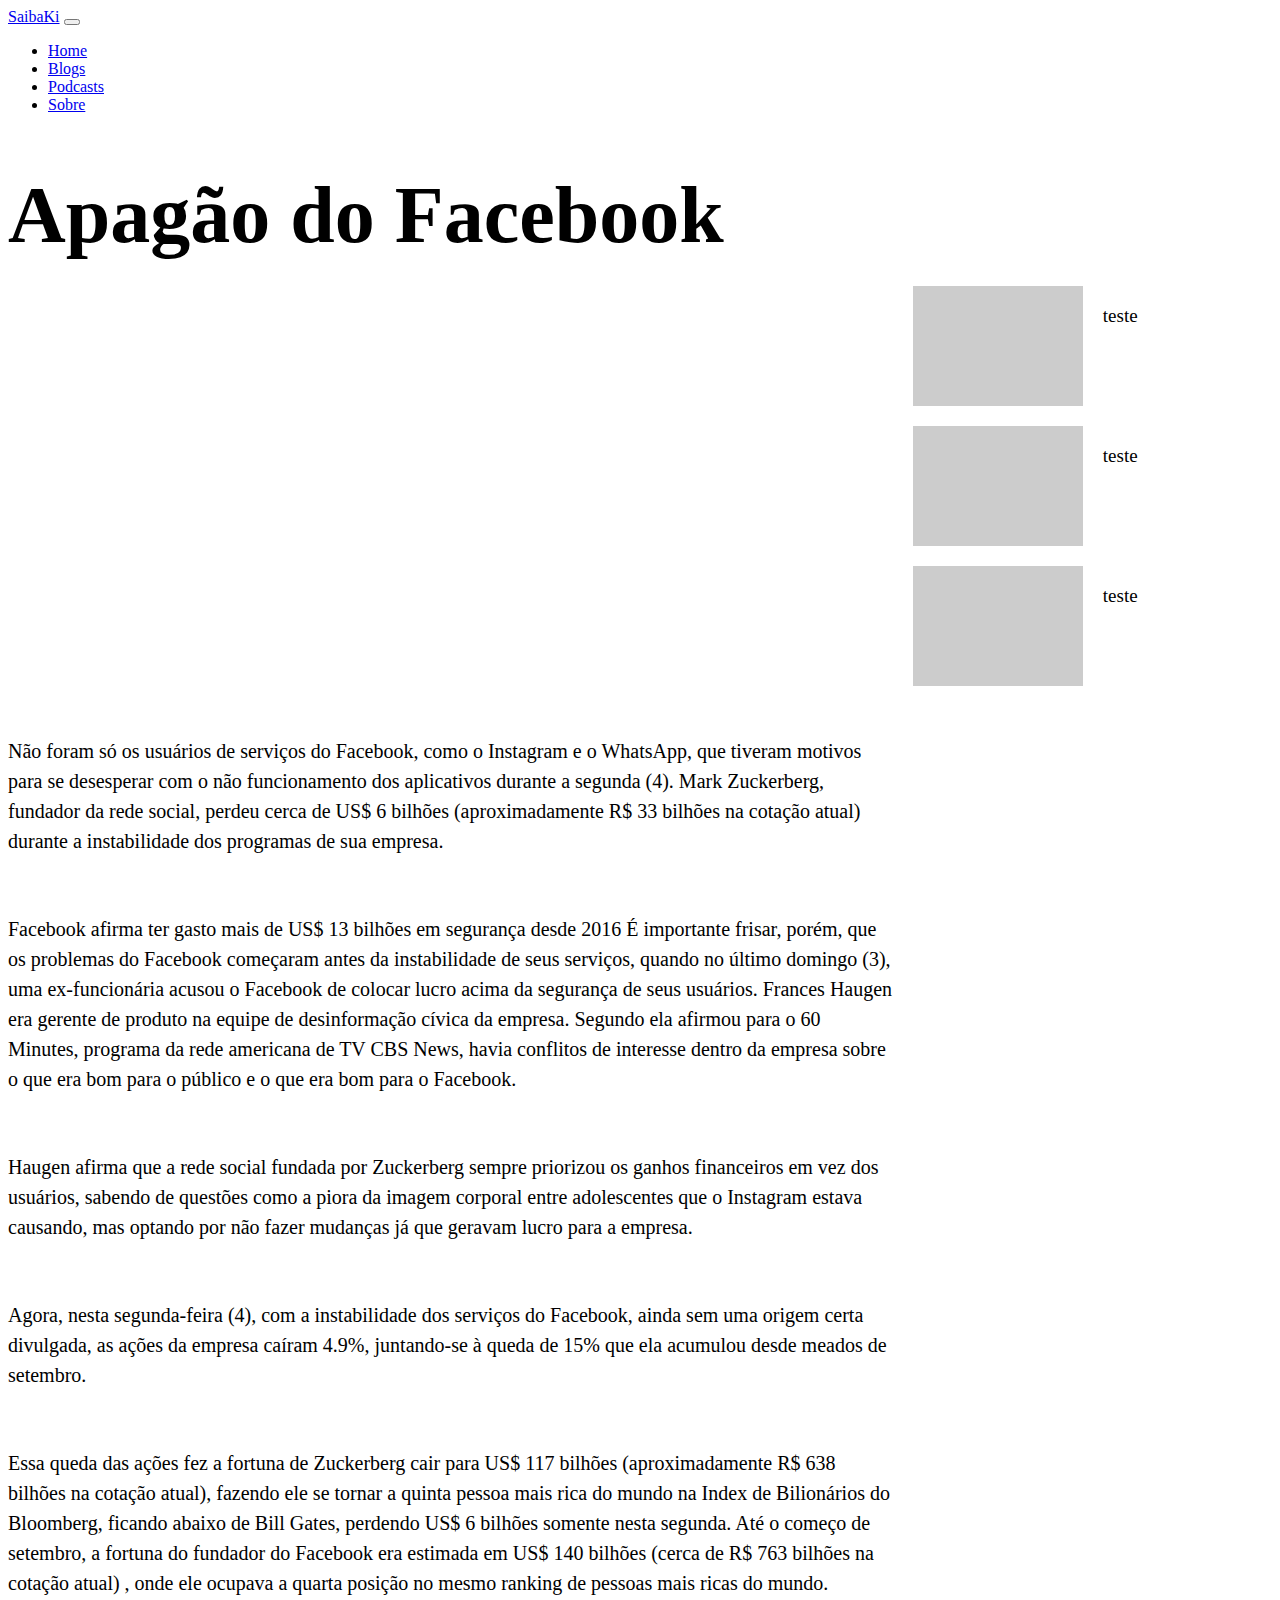
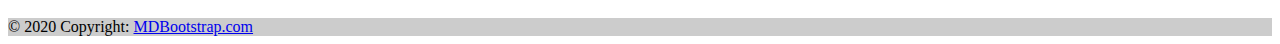
<file: portal/index.html>
<!DOCTYPE html>
<html lang="pt-br">
<head>
    <meta charset="UTF-8">
    <meta http-equiv="X-UA-Compatible" content="IE=edge">
    <meta name="viewport" content="width=device-width, initial-scale=1.0">
    <title>Portal Interativo</title>
    <!-- CSS only -->
<link href="https://cdn.jsdelivr.net/npm/bootstrap@5.1.2/dist/css/bootstrap.min.css" rel="stylesheet" integrity="sha384-uWxY/CJNBR+1zjPWmfnSnVxwRheevXITnMqoEIeG1LJrdI0GlVs/9cVSyPYXdcSF" crossorigin="anonymous">
<link rel="stylesheet" href="css/mian.css">
</head>
<body>
    
  <header class="container">
    <nav class="navbar navbar-expand-lg navbar-light">
      <div class="container-fluid">
        <a class="navbar-brand h1 fs-1" href="#">SaibaKi</a>
        <button class="navbar-toggler" type="button" data-bs-toggle="collapse" data-bs-target="#navbarNav" aria-controls="navbarNav" aria-expanded="false" aria-label="Toggle navigation">
          <span class="navbar-toggler-icon"></span>
        </button>
        <div class="collapse navbar-collapse" id="navbarNav">
          <ul class="navbar-nav">
            <li class="nav-item">
              <a class="nav-link active" aria-current="page" href="#">Home</a>
            </li>
            <li class="nav-item">
              <a class="nav-link" href="#">Blogs</a>
            </li>
            <li class="nav-item">
              <a class="nav-link" href="#">Podcasts</a>
            </li>
            <li class="nav-item">
              <a class="nav-link" href="#">Sobre</a>
            </li>
          </ul>
        </div>
      </div>
    </nav>
  </header>

  <section>
    <div class="container">
      <div class="main">
        <div class="title">
          <h1>Apagão do Facebook</h1>
        </div><!--title-->
  
          <div class="photo"></div>
      </div><!--main-->
      <div class="side">
        <div class="photo-side"></div>
        <div class="title-side">
          <p>teste</p>
        </div>

        <div class="photo-side"></div>
        <div class="title-side">
          <p>teste</p>
        </div>

        <div class="photo-side"></div>
        <div class="title-side">
          <p>teste</p>
        </div>
      </div><!--side-->
      <div class="clear"></div>

      <div class="text">
        <p>Não foram só os usuários de serviços do Facebook, como o Instagram e o WhatsApp, que tiveram motivos para se desesperar com o não funcionamento dos aplicativos durante a segunda (4). Mark Zuckerberg, fundador da rede social, perdeu cerca de US$ 6 bilhões (aproximadamente R$ 33 bilhões na cotação atual) durante a instabilidade dos programas de sua empresa.</p>
        <br>
        <p>Facebook afirma ter gasto mais de US$ 13 bilhões em segurança desde 2016
          É importante frisar, porém, que os problemas do Facebook começaram antes da instabilidade de seus serviços, quando no último domingo (3), uma ex-funcionária acusou o Facebook de colocar lucro acima da segurança de seus usuários. Frances Haugen era gerente de produto na equipe de desinformação cívica da empresa. Segundo ela afirmou para o 60 Minutes, programa da rede americana de TV CBS News, havia conflitos de interesse dentro da empresa sobre o que era bom para o público e o que era bom para o Facebook.
          </p>
        <br>
        <p>
          Haugen afirma que a rede social fundada por Zuckerberg sempre priorizou os ganhos financeiros em vez dos usuários, sabendo de questões como a piora da imagem corporal entre adolescentes que o Instagram estava causando, mas optando por não fazer mudanças já que geravam lucro para a empresa.
          </p>
          <br>
          <p>Agora, nesta segunda-feira (4), com a instabilidade dos serviços do Facebook, ainda sem uma origem certa divulgada, as ações da empresa caíram 4.9%, juntando-se à queda de 15% que ela acumulou desde meados de setembro.</p>
          <br>
          <p>Essa queda das ações fez a fortuna de Zuckerberg cair para US$ 117 bilhões (aproximadamente R$ 638 bilhões na cotação atual), fazendo ele se tornar a quinta pessoa mais rica do mundo na Index de Bilionários do Bloomberg, ficando abaixo de Bill Gates, perdendo US$ 6 bilhões somente nesta segunda. Até o começo de setembro, a fortuna do fundador do Facebook era estimada em US$ 140 bilhões (cerca de R$ 763 bilhões na cotação atual) , onde ele ocupava a quarta posição no mesmo ranking de pessoas mais ricas do mundo.</p>
      </div><!--text-->
    </div><!--container-->
  </section><!--section-->

  <footer class="bg-light text-center text-lg-start">
    <!-- Copyright -->
    <div class="text-center p-3" style="background-color: rgba(0, 0, 0, 0.2);">
      © 2020 Copyright:
      <a class="text-dark" href="https://mdbootstrap.com/">MDBootstrap.com</a>
    </div>
    <!-- Copyright -->
  </footer>

  <script src="https://code.jquery.com/jquery-3.2.1.slim.min.js" integrity="sha384-KJ3o2DKtIkvYIK3UENzmM7KCkRr/rE9/Qpg6aAZGJwFDMVNA/GpGFF93hXpG5KkN" crossorigin="anonymous"></script>
</body>
</html>
</file>
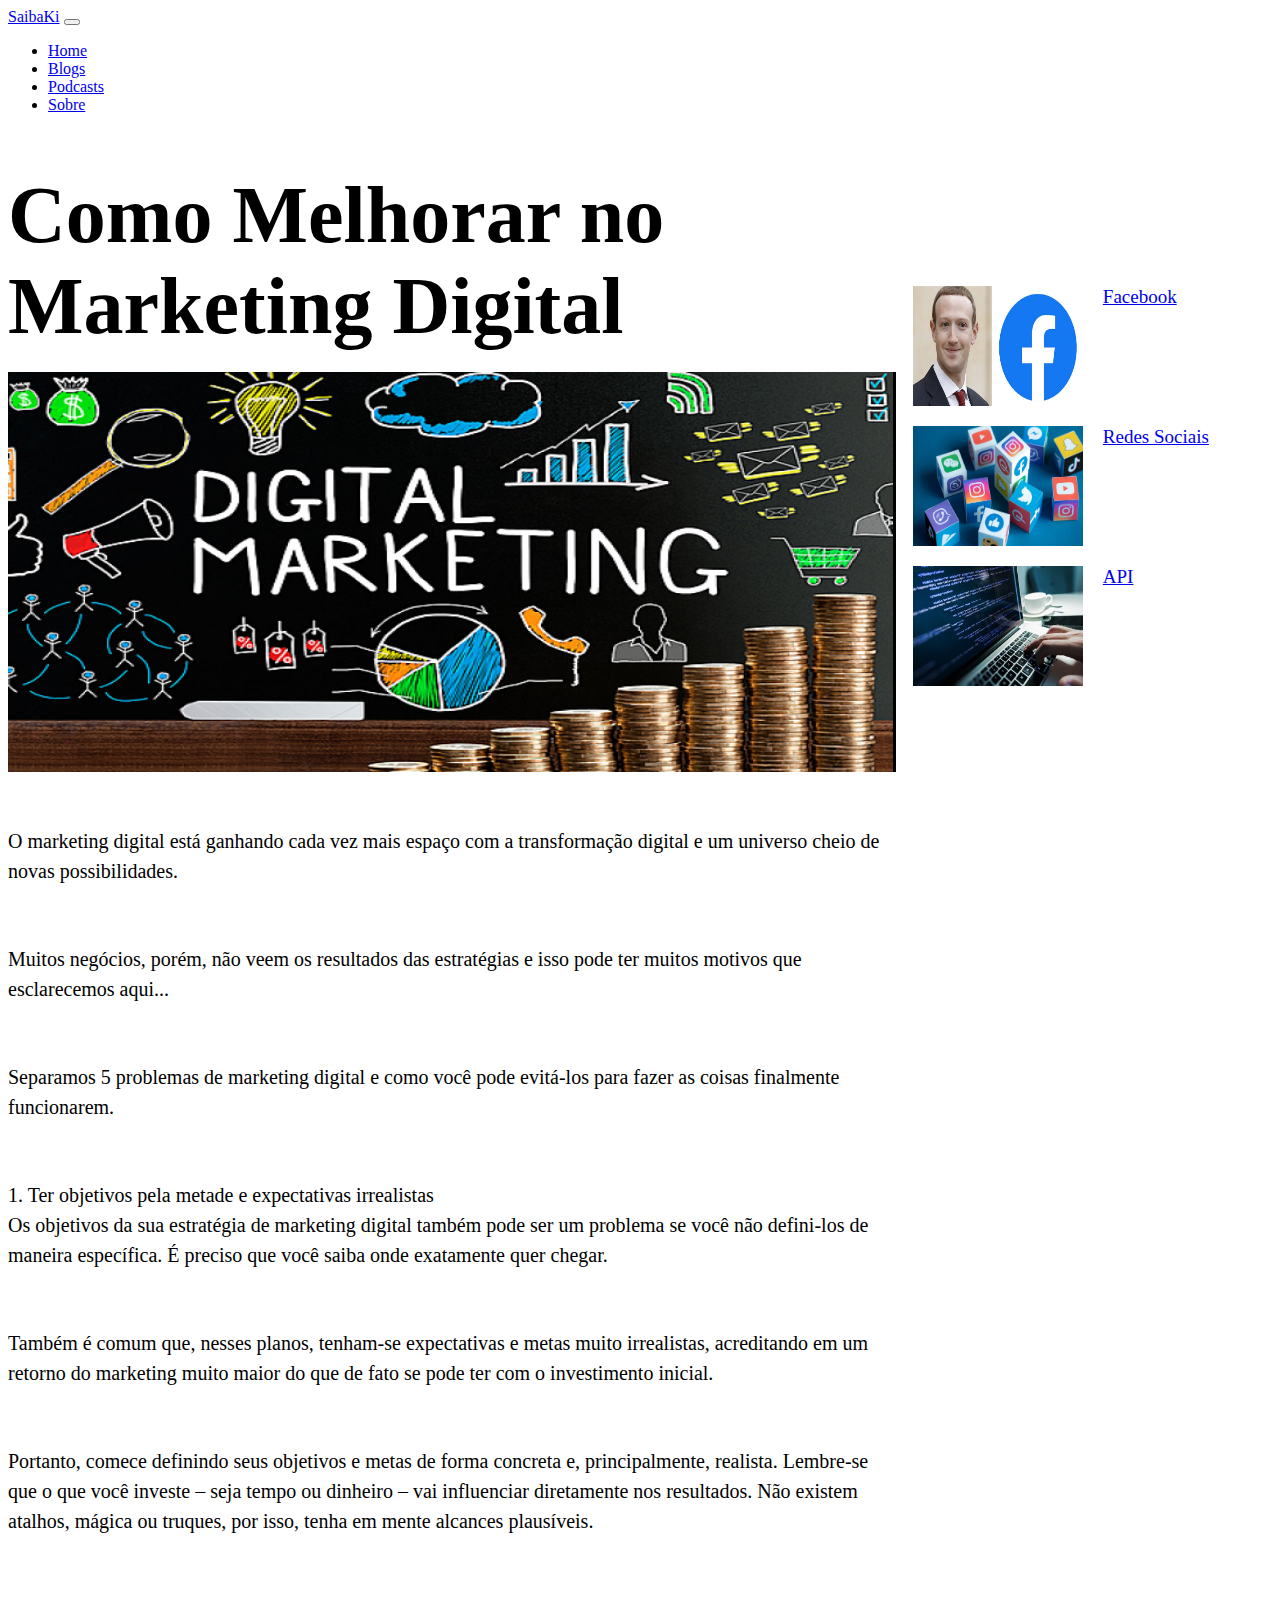
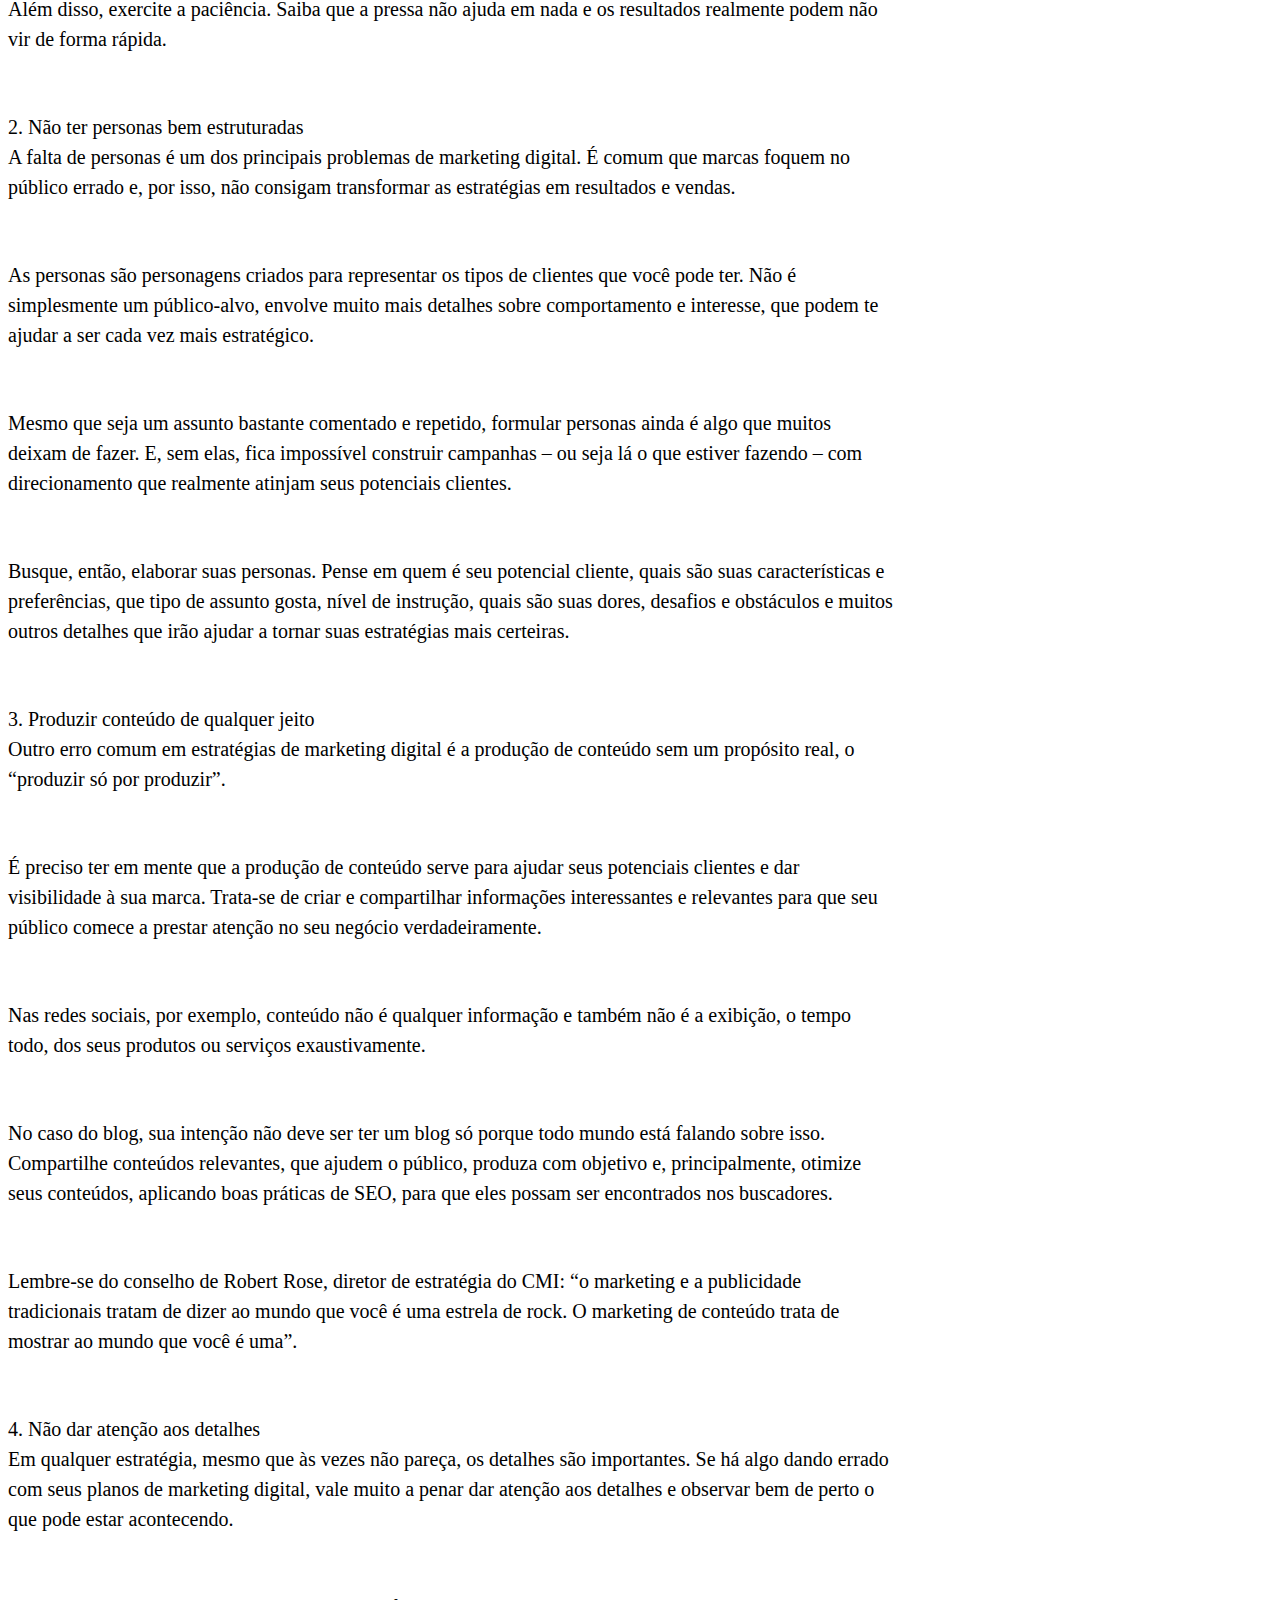
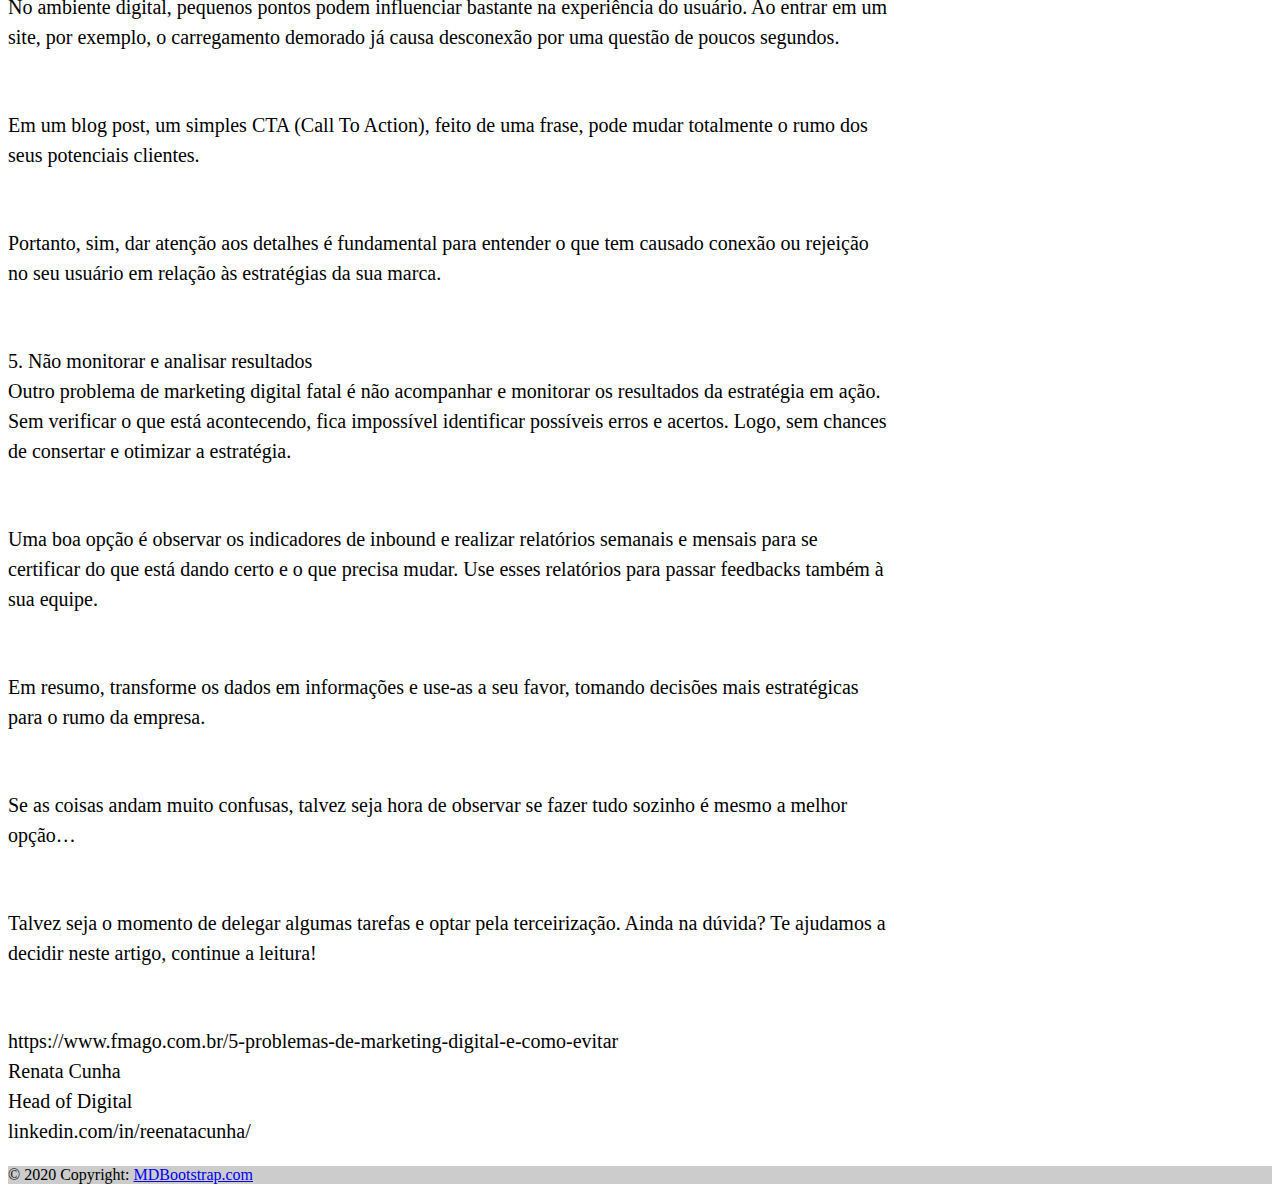
<file: portal/marketing.html>
<!DOCTYPE html>
<html lang="pt-br">
<head>
    <meta charset="UTF-8">
    <meta http-equiv="X-UA-Compatible" content="IE=edge">
    <meta name="viewport" content="width=device-width, initial-scale=1.0">
    <title>Portal Interativo</title>
    <!-- CSS only -->
<link href="https://cdn.jsdelivr.net/npm/bootstrap@5.1.2/dist/css/bootstrap.min.css" rel="stylesheet" integrity="sha384-uWxY/CJNBR+1zjPWmfnSnVxwRheevXITnMqoEIeG1LJrdI0GlVs/9cVSyPYXdcSF" crossorigin="anonymous">
<link rel="stylesheet" href="css/mian.css">
</head>
<body>
    
  <header class="container">
    <nav class="navbar navbar-expand-lg navbar-light">
      <div class="container-fluid">
        <a class="navbar-brand h1 fs-1" href="#">SaibaKi</a>
        <button class="navbar-toggler" type="button" data-bs-toggle="collapse" data-bs-target="#navbarNav" aria-controls="navbarNav" aria-expanded="false" aria-label="Toggle navigation">
          <span class="navbar-toggler-icon"></span>
        </button>
        <div class="collapse navbar-collapse" id="navbarNav">
          <ul class="navbar-nav">
            <li class="nav-item">
              <a class="nav-link active" aria-current="page" href="#">Home</a>
            </li>
            <li class="nav-item">
              <a class="nav-link" href="#">Blogs</a>
            </li>
            <li class="nav-item">
              <a class="nav-link" href="#">Podcasts</a>
            </li>
            <li class="nav-item">
              <a class="nav-link" href="#">Sobre</a>
            </li>
          </ul>
        </div>
      </div>
    </nav>
  </header>

  <section>
    <div class="container">
      <div class="main">
        <div class="title">
          <h1>Como Melhorar no Marketing Digital</h1>
        </div><!--title-->
  
          <div class="photo"><img src="images/Marketing-Digital.png" alt=""></div>
      </div><!--main-->
      <div class="side">
        <div style="background-image: url('../portal/images/facebook.jpg'); background-repeat: no-repeat; background-size: 100% 100%;" class="photo-side"></div>
        <div class="title-side">
          <a href="index.html">Facebook</a>
        </div>

        <div style="background-image: url('../portal/images/Redes-sociais-4.jpg'); background-repeat: no-repeat; background-size: 100% 100%;" class="photo-side"></div>
        <div class="title-side">
          <a href="redes.html">Redes Sociais</a>
        </div>

        <div style="background-image: url('../portal/images/shutterstock.jpg'); background-repeat: no-repeat; background-size: 100% 100%;" class="photo-side"></div>
        <div class="title-side">
          <a href="tecno.html">API</a>
        </div>
      </div><!--side-->
      <div class="clear"></div>

      <div class="text">
        <p>O marketing digital está ganhando cada vez mais espaço com a transformação digital e um universo cheio de novas possibilidades.</p>
        <br>
        <p>Muitos negócios, porém, não veem os resultados das estratégias e isso pode ter muitos motivos que esclarecemos aqui...
          </p>
        <br>
        <p>
            Separamos 5 problemas de marketing digital e como você pode evitá-los para fazer as coisas finalmente funcionarem.
          </p>
          <br>
          <p>1. Ter objetivos pela metade e expectativas irrealistas <br>
            Os objetivos da sua estratégia de marketing digital também pode ser um problema se você não defini-los de maneira específica. É preciso que você saiba onde exatamente quer chegar.</p>
          <br>
          <p>Também é comum que, nesses planos, tenham-se expectativas e metas muito irrealistas, acreditando em um retorno do marketing muito maior do que de fato se pode ter com o investimento inicial. </p>
          <br>
          <p>Portanto, comece definindo seus objetivos e metas de forma concreta e, principalmente, realista. Lembre-se que o que você investe – seja tempo ou dinheiro – vai influenciar diretamente nos resultados. Não existem atalhos, mágica ou truques, por isso, tenha em mente alcances plausíveis.</p>
          <br>
          <p>Além disso, exercite a paciência. Saiba que a pressa não ajuda em nada e os resultados realmente podem não vir de forma rápida.</p>
          <br>
          <p>2. Não ter personas bem estruturadas <br>
            A falta de personas é um dos principais problemas de marketing digital. É comum que marcas foquem no público errado e, por isso, não consigam transformar as estratégias em resultados e vendas. </p>
            <br>
            <p>As personas são personagens criados para representar os tipos de clientes que você pode ter. Não é simplesmente um público-alvo, envolve muito mais detalhes sobre comportamento e interesse, que podem te ajudar a ser cada vez mais estratégico.</p>
            <br>
            <p>Mesmo que seja um assunto bastante comentado e repetido, formular personas ainda é algo que muitos deixam de fazer. E, sem elas, fica impossível construir campanhas – ou seja lá o que estiver fazendo – com direcionamento que realmente atinjam seus potenciais clientes.
            </p>
            <br>
            <p>Busque, então, elaborar suas personas. Pense em quem é seu potencial cliente, quais são suas características e preferências, que tipo de assunto gosta, nível de instrução, quais são suas dores, desafios e obstáculos e muitos outros detalhes que irão ajudar a tornar suas estratégias mais certeiras.</p>
            <br>
            <p>3. Produzir conteúdo de qualquer jeito <br>
                Outro erro comum em estratégias de marketing digital é a produção de conteúdo sem um propósito real, o “produzir só por produzir”.</p>
            <br>
            <p>É preciso ter em mente que a produção de conteúdo serve para ajudar seus potenciais clientes e dar visibilidade à sua marca. Trata-se de criar e compartilhar informações interessantes e relevantes para que seu público comece a prestar atenção no seu negócio verdadeiramente. </p>
            <br>
            <p>Nas redes sociais, por exemplo, conteúdo não é qualquer informação e também não é a exibição, o tempo todo, dos seus produtos ou serviços exaustivamente. </p>
            <br>
            <p>No caso do blog, sua intenção não deve ser ter um blog só porque todo mundo está falando sobre isso. Compartilhe conteúdos relevantes, que ajudem o público, produza com objetivo e, principalmente, otimize seus conteúdos, aplicando boas práticas de SEO, para que eles possam ser encontrados nos buscadores.</p>
            <br>
            <p>Lembre-se do conselho de Robert Rose, diretor de estratégia do CMI: “o marketing e a publicidade tradicionais tratam de dizer ao mundo que você é uma estrela de rock. O marketing de conteúdo trata de mostrar ao mundo que você é uma”.</p>
            <br>
            <p>4. Não dar atenção aos detalhes <br>
                Em qualquer estratégia, mesmo que às vezes não pareça, os detalhes são importantes. Se há algo dando errado com seus planos de marketing digital, vale muito a penar dar atenção aos detalhes e observar bem de perto o que pode estar acontecendo.</p>
            <br>
            <p>No ambiente digital, pequenos pontos podem influenciar bastante na experiência do usuário. Ao entrar em um site, por exemplo, o carregamento demorado já causa desconexão por uma questão de poucos segundos.</p>
            <br>
            <p>Em um blog post, um simples CTA (Call To Action), feito de uma frase, pode mudar totalmente o rumo dos seus potenciais clientes.</p>
            <br>
            <p>Portanto, sim, dar atenção aos detalhes é fundamental para entender o que tem causado conexão ou rejeição no seu usuário em relação às estratégias da sua marca.</p>
            <br>
            <p>5. Não monitorar e analisar resultados <br>
                Outro problema de marketing digital fatal é não acompanhar e monitorar os resultados da estratégia em ação. Sem verificar o que está acontecendo, fica impossível identificar possíveis erros e acertos. Logo, sem chances de consertar e otimizar a estratégia.</p>
            <br>
            <p>Uma boa opção é observar os indicadores de inbound e realizar relatórios semanais e mensais para se certificar do que está dando certo e o que precisa mudar. Use esses relatórios para passar feedbacks também à sua equipe. </p>
            <br>
            <p>Em resumo, transforme os dados em informações e use-as a seu favor, tomando decisões mais estratégicas para o rumo da empresa.</p>
            <br>
            <p>Se as coisas andam muito confusas, talvez seja hora de observar se fazer tudo sozinho é mesmo a melhor opção…</p>
            <br>
            <p>Talvez seja o momento de delegar algumas tarefas e optar pela terceirização. Ainda na dúvida? Te ajudamos a decidir neste artigo, continue a leitura!</p>
            <br>
            <p>https://www.fmago.com.br/5-problemas-de-marketing-digital-e-como-evitar <br>
                Renata Cunha <br>
                Head of Digital <br>
                linkedin.com/in/reenatacunha/</p>
      </div><!--text-->
    </div><!--container-->
  </section><!--section-->

  <footer class="bg-light text-center text-lg-start">
    <!-- Copyright -->
    <div class="text-center p-3" style="background-color: rgba(0, 0, 0, 0.2);">
      © 2020 Copyright:
      <a class="text-dark" href="https://mdbootstrap.com/">MDBootstrap.com</a>
    </div>
    <!-- Copyright -->
  </footer>

  <script src="https://code.jquery.com/jquery-3.2.1.slim.min.js" integrity="sha384-KJ3o2DKtIkvYIK3UENzmM7KCkRr/rE9/Qpg6aAZGJwFDMVNA/GpGFF93hXpG5KkN" crossorigin="anonymous"></script>
</body>
</html>
</file>
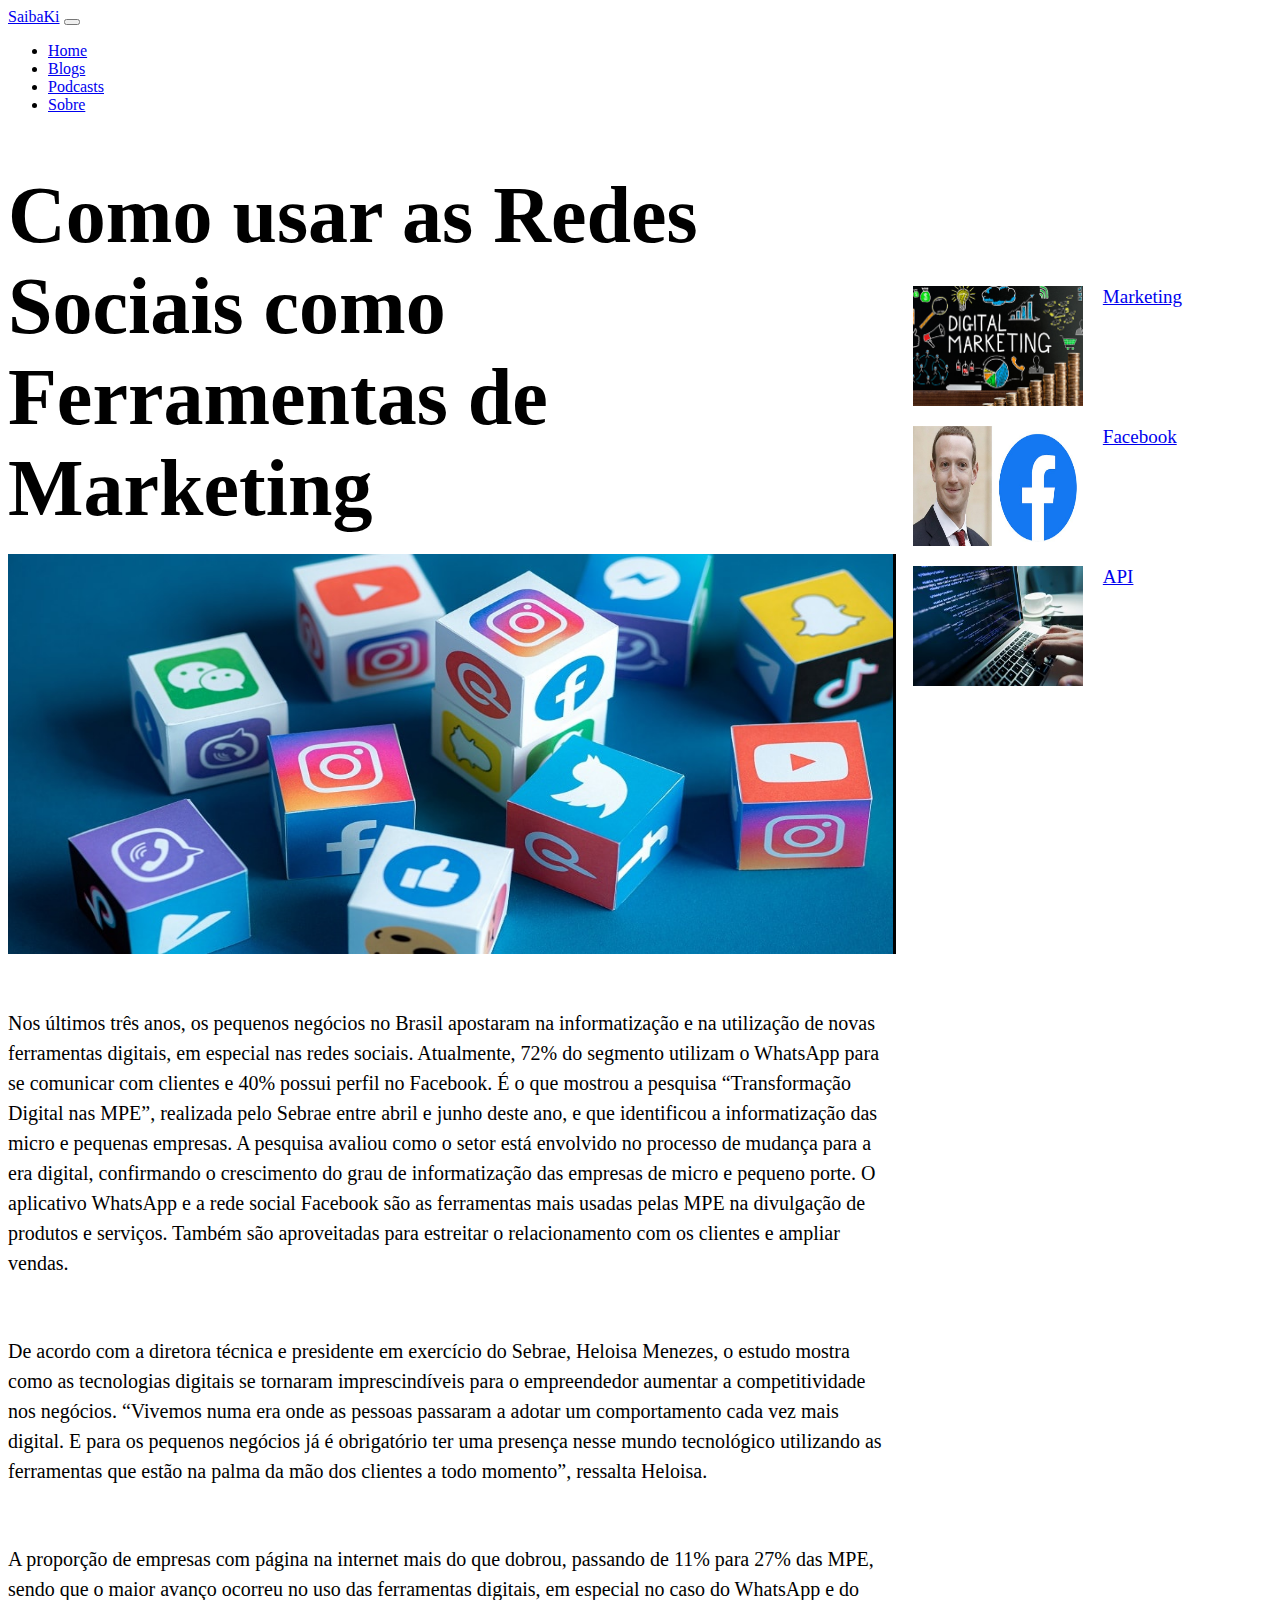
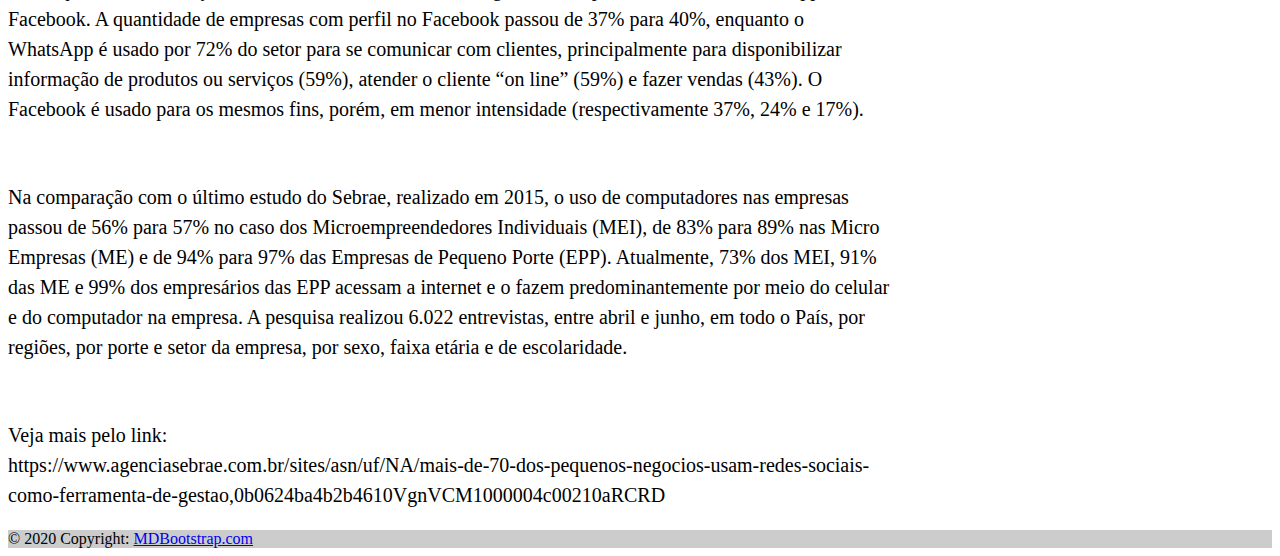
<file: portal/redes.html>
<!DOCTYPE html>
<html lang="pt-br">
<head>
    <meta charset="UTF-8">
    <meta http-equiv="X-UA-Compatible" content="IE=edge">
    <meta name="viewport" content="width=device-width, initial-scale=1.0">
    <title>Portal Interativo</title>
    <!-- CSS only -->
<link href="https://cdn.jsdelivr.net/npm/bootstrap@5.1.2/dist/css/bootstrap.min.css" rel="stylesheet" integrity="sha384-uWxY/CJNBR+1zjPWmfnSnVxwRheevXITnMqoEIeG1LJrdI0GlVs/9cVSyPYXdcSF" crossorigin="anonymous">
<link rel="stylesheet" href="css/mian.css">
</head>
<body>
    
  <header class="container">
    <nav class="navbar navbar-expand-lg navbar-light">
      <div class="container-fluid">
        <a class="navbar-brand h1 fs-1" href="#">SaibaKi</a>
        <button class="navbar-toggler" type="button" data-bs-toggle="collapse" data-bs-target="#navbarNav" aria-controls="navbarNav" aria-expanded="false" aria-label="Toggle navigation">
          <span class="navbar-toggler-icon"></span>
        </button>
        <div class="collapse navbar-collapse" id="navbarNav">
          <ul class="navbar-nav">
            <li class="nav-item">
              <a class="nav-link active" aria-current="page" href="#">Home</a>
            </li>
            <li class="nav-item">
              <a class="nav-link" href="#">Blogs</a>
            </li>
            <li class="nav-item">
              <a class="nav-link" href="#">Podcasts</a>
            </li>
            <li class="nav-item">
              <a class="nav-link" href="#">Sobre</a>
            </li>
          </ul>
        </div>
      </div>
    </nav>
  </header>

  <section>
    <div class="container">
      <div class="main">
        <div class="title">
          <h1>Como usar as Redes Sociais como Ferramentas de Marketing</h1>
        </div><!--title-->
  
          <div class="photo"><img src="images/Redes-sociais-4.jpg" alt=""></div>
      </div><!--main-->
      <div class="side">
        <div style="background-image: url('../portal/images/Marketing-Digital.png'); background-repeat: no-repeat; background-size: 100% 100%;" class="photo-side"></div>
        <div class="title-side">
          <a href="marketing.html">Marketing</a>
        </div>

        <div style="background-image: url('../portal/images/facebook.jpg'); background-repeat: no-repeat; background-size: 100% 100%;" class="photo-side"></div>
        <div class="title-side">
          <a href="index.html">Facebook</a>
        </div>

        <div style="background-image: url('../portal/images/shutterstock.jpg'); background-repeat: no-repeat; background-size: 100% 100%;" class="photo-side"></div>
        <div class="title-side">
          <a href="tecno.html">API</a>
        </div>
      </div><!--side-->
      <div class="clear"></div>

      <div class="text">
        <p>Nos últimos três anos, os pequenos negócios no Brasil apostaram na informatização e na utilização de novas ferramentas digitais, em especial nas redes sociais. Atualmente, 72% do segmento utilizam o WhatsApp para se comunicar com clientes e 40% possui perfil no Facebook. É o que mostrou a pesquisa “Transformação Digital nas MPE”, realizada pelo Sebrae entre abril e junho deste ano, e que identificou a informatização das micro e pequenas empresas. A pesquisa avaliou como o setor está envolvido no processo de mudança para a era digital, confirmando o crescimento do grau de informatização das empresas de micro e pequeno porte. O aplicativo WhatsApp e a rede social Facebook são as ferramentas mais usadas pelas MPE na divulgação de produtos e serviços. Também são aproveitadas para estreitar o relacionamento com os clientes e ampliar vendas.</p>
        <br>
        <p>De acordo com a diretora técnica e presidente em exercício do Sebrae, Heloisa Menezes, o estudo mostra como as tecnologias digitais se tornaram imprescindíveis para o empreendedor aumentar a competitividade nos negócios. “Vivemos numa era onde as pessoas passaram a adotar um comportamento cada vez mais digital. E para os pequenos negócios já é obrigatório ter uma presença nesse mundo tecnológico utilizando as ferramentas que estão na palma da mão dos clientes a todo momento”, ressalta Heloisa.
          </p>
        <br>
        <p>
            A proporção de empresas com página na internet mais do que dobrou, passando de 11% para 27% das MPE, sendo que o maior avanço ocorreu no uso das ferramentas digitais, em especial no caso do WhatsApp e do Facebook. A quantidade de empresas com perfil no Facebook passou de 37% para 40%, enquanto o WhatsApp é usado por 72% do setor para se comunicar com clientes, principalmente para disponibilizar informação de produtos ou serviços (59%), atender o cliente “on line” (59%) e fazer vendas (43%). O Facebook é usado para os mesmos fins, porém, em menor intensidade (respectivamente 37%, 24% e 17%).
          </p>
          <br>
          <p>Na comparação com o último estudo do Sebrae, realizado em 2015, o uso de computadores nas empresas passou de 56% para 57% no caso dos Microempreendedores Individuais (MEI), de 83% para 89% nas Micro Empresas (ME) e de 94% para 97% das Empresas de Pequeno Porte (EPP). Atualmente, 73% dos MEI, 91% das ME e 99% dos empresários das EPP acessam a internet e o fazem predominantemente por meio do celular e do computador na empresa. A pesquisa realizou 6.022 entrevistas, entre abril e junho, em todo o País, por regiões, por porte e setor da empresa, por sexo, faixa etária e de escolaridade.</p>
          <br>
          <p>Veja mais pelo link: <br>
            https://www.agenciasebrae.com.br/sites/asn/uf/NA/mais-de-70-dos-pequenos-negocios-usam-redes-sociais-como-ferramenta-de-gestao,0b0624ba4b2b4610VgnVCM1000004c00210aRCRD
        </p>
      </div><!--text-->
    </div><!--container-->
  </section><!--section-->

  <footer class="bg-light text-center text-lg-start">
    <!-- Copyright -->
    <div class="text-center p-3" style="background-color: rgba(0, 0, 0, 0.2);">
      © 2020 Copyright:
      <a class="text-dark" href="https://mdbootstrap.com/">MDBootstrap.com</a>
    </div>
    <!-- Copyright -->
  </footer>

  <script src="https://code.jquery.com/jquery-3.2.1.slim.min.js" integrity="sha384-KJ3o2DKtIkvYIK3UENzmM7KCkRr/rE9/Qpg6aAZGJwFDMVNA/GpGFF93hXpG5KkN" crossorigin="anonymous"></script>
</body>
</html>
</file>
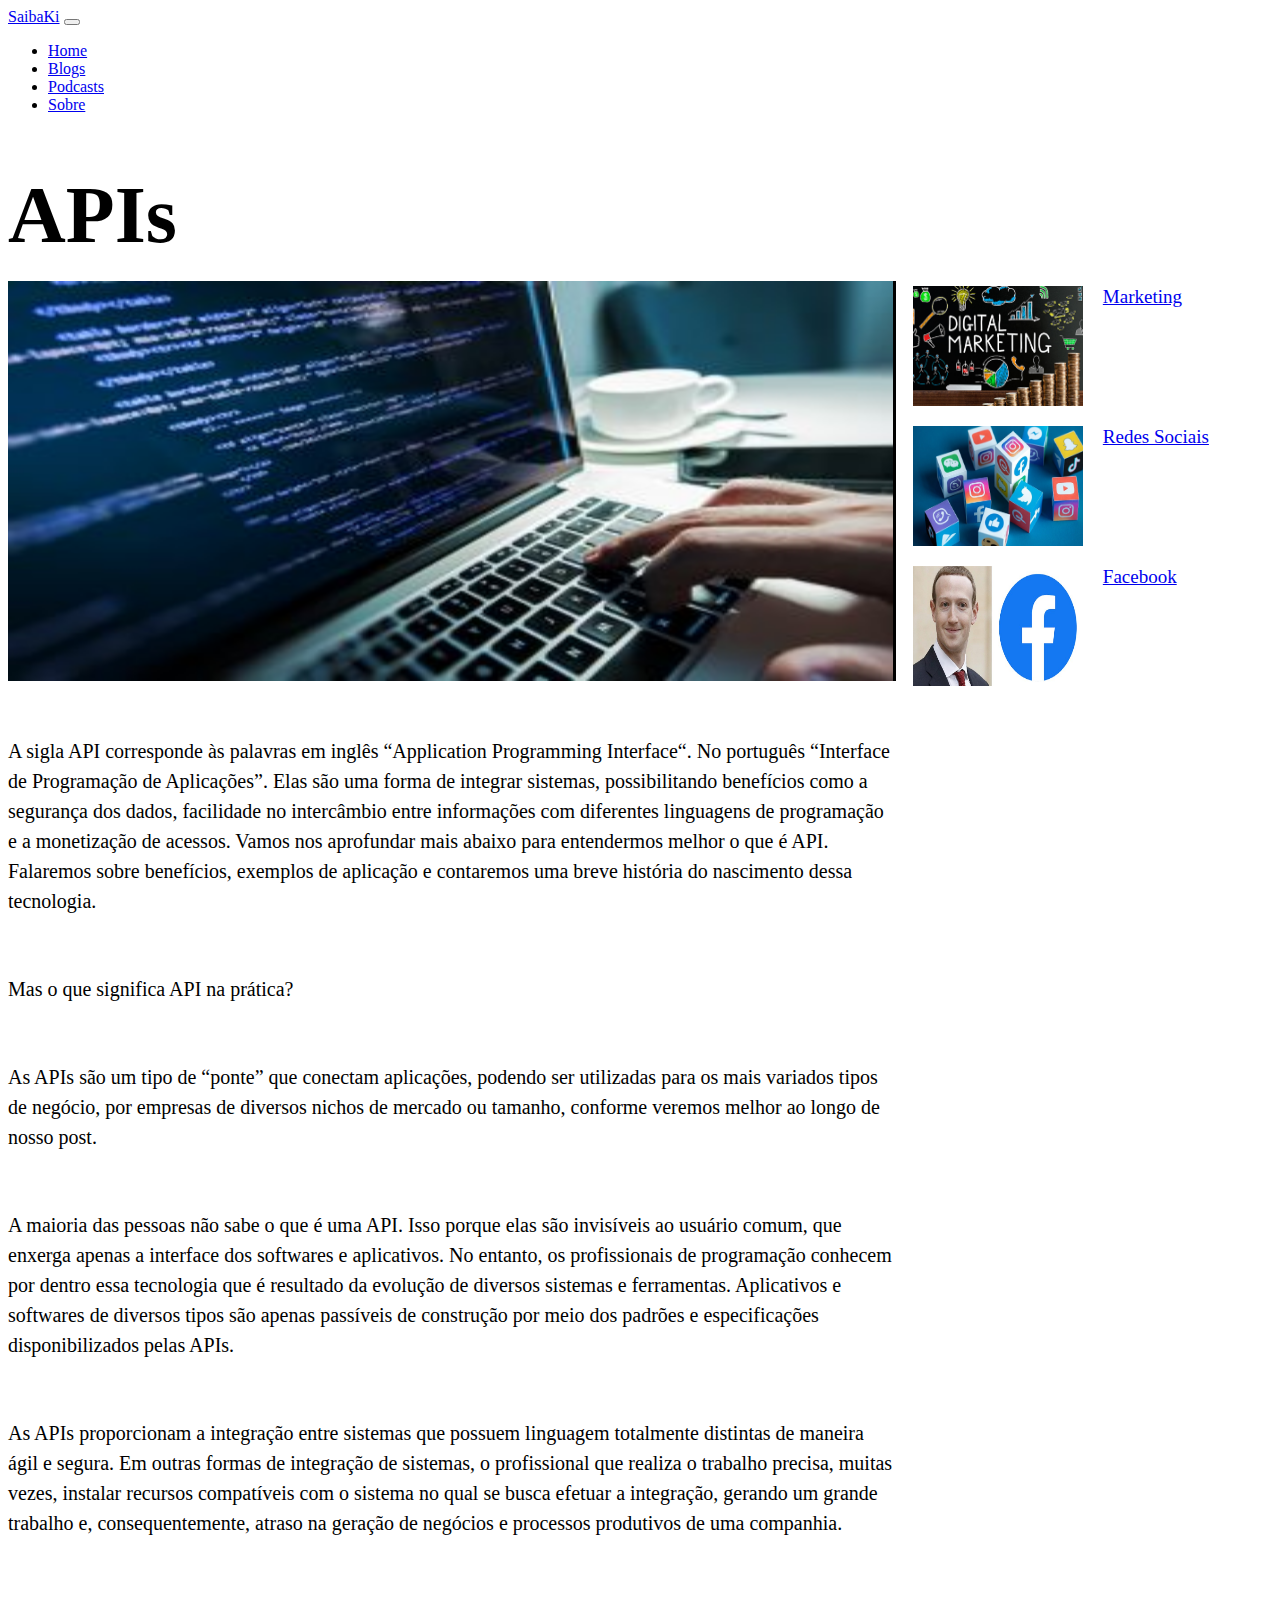
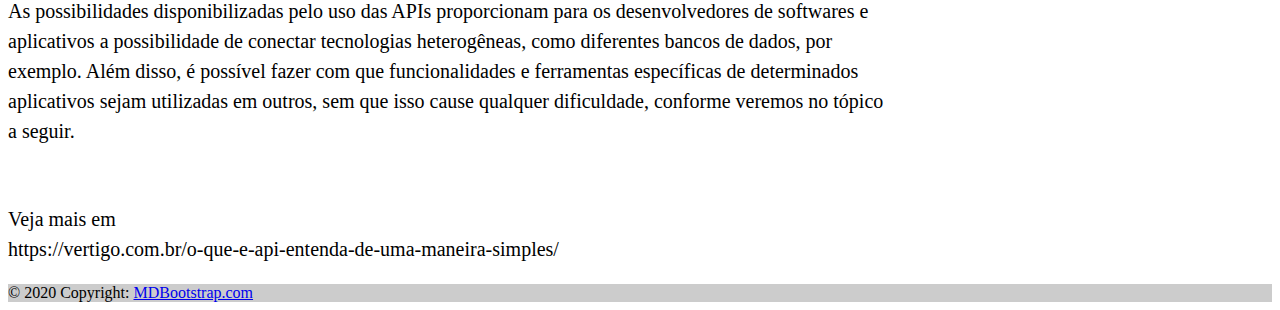
<file: portal/tecno.html>
<!DOCTYPE html>
<html lang="pt-br">
<head>
    <meta charset="UTF-8">
    <meta http-equiv="X-UA-Compatible" content="IE=edge">
    <meta name="viewport" content="width=device-width, initial-scale=1.0">
    <title>Portal Interativo</title>
    <!-- CSS only -->
<link href="https://cdn.jsdelivr.net/npm/bootstrap@5.1.2/dist/css/bootstrap.min.css" rel="stylesheet" integrity="sha384-uWxY/CJNBR+1zjPWmfnSnVxwRheevXITnMqoEIeG1LJrdI0GlVs/9cVSyPYXdcSF" crossorigin="anonymous">
<link rel="stylesheet" href="css/mian.css">
</head>
<body>
    
  <header class="container">
    <nav class="navbar navbar-expand-lg navbar-light">
      <div class="container-fluid">
        <a class="navbar-brand h1 fs-1" href="#">SaibaKi</a>
        <button class="navbar-toggler" type="button" data-bs-toggle="collapse" data-bs-target="#navbarNav" aria-controls="navbarNav" aria-expanded="false" aria-label="Toggle navigation">
          <span class="navbar-toggler-icon"></span>
        </button>
        <div class="collapse navbar-collapse" id="navbarNav">
          <ul class="navbar-nav">
            <li class="nav-item">
              <a class="nav-link active" aria-current="page" href="#">Home</a>
            </li>
            <li class="nav-item">
              <a class="nav-link" href="#">Blogs</a>
            </li>
            <li class="nav-item">
              <a class="nav-link" href="#">Podcasts</a>
            </li>
            <li class="nav-item">
              <a class="nav-link" href="#">Sobre</a>
            </li>
          </ul>
        </div>
      </div>
    </nav>
  </header>

  <section>
    <div class="container">
      <div class="main">
        <div class="title">
          <h1>APIs</h1>
        </div><!--title-->
  
          <div class="photo"><img src="images/shutterstock.jpg" alt=""></div>
      </div><!--main-->
      <div class="side">
        <div style="background-image: url('../portal/images/Marketing-Digital.png'); background-repeat: no-repeat; background-size: 100% 100%;" class="photo-side"></div>
        <div class="title-side">
          <a href="marketing.html">Marketing</a>
        </div>

        <div style="background-image: url('../portal/images/Redes-sociais-4.jpg'); background-repeat: no-repeat; background-size: 100% 100%;" class="photo-side"></div>
        <div class="title-side">
          <a href="redes.html">Redes Sociais</a>
        </div>

        <div style="background-image: url('../portal/images/facebook.jpg'); background-repeat: no-repeat; background-size: 100% 100%;" class="photo-side"></div>
        <div class="title-side">
          <a href="index.html">Facebook</a>
        </div>
      </div><!--side-->
      <div class="clear"></div>

      <div class="text">
        <p>A sigla API corresponde às palavras em inglês “Application Programming Interface“. No português “Interface de Programação de Aplicações”. Elas são uma forma de integrar sistemas, possibilitando benefícios como a segurança dos dados, facilidade no intercâmbio entre informações com diferentes linguagens de programação e a monetização de acessos. Vamos nos aprofundar mais abaixo para entendermos melhor o que é API. Falaremos sobre benefícios, exemplos de aplicação e contaremos uma breve história do nascimento dessa tecnologia. </p>
        <br>
        <p>Mas o que significa API na prática?
          </p>
        <br>
        <p>
            As APIs são um tipo de “ponte” que conectam aplicações, podendo ser utilizadas para os mais variados tipos de negócio, por empresas de diversos nichos de mercado ou tamanho, conforme veremos melhor ao longo de nosso post.
          </p>
          <br>
          <p>A maioria das pessoas não sabe o que é uma API. Isso porque elas são invisíveis ao usuário comum, que enxerga apenas a interface dos softwares e aplicativos. No entanto, os profissionais de programação conhecem por dentro essa tecnologia que é resultado da evolução de diversos sistemas e ferramentas. Aplicativos e softwares de diversos tipos são apenas passíveis de construção por meio dos padrões e especificações disponibilizados pelas APIs.</p>
          <br>
          <p>As APIs proporcionam a integração entre sistemas que possuem linguagem totalmente distintas de maneira ágil e segura. Em outras formas de integração de sistemas, o profissional que realiza o trabalho precisa, muitas vezes, instalar recursos compatíveis com o sistema no qual se busca efetuar a integração, gerando um grande trabalho e, consequentemente, atraso na geração de negócios e processos produtivos de uma companhia.</p>
          <br>
          <p>As possibilidades disponibilizadas pelo uso das APIs proporcionam para os desenvolvedores de softwares e aplicativos a possibilidade de conectar tecnologias heterogêneas, como diferentes bancos de dados, por exemplo. Além disso, é possível fazer com que funcionalidades e ferramentas específicas de determinados aplicativos sejam utilizadas em outros, sem que isso cause qualquer dificuldade, conforme veremos no tópico a seguir.</p>
          <br>
          <p>Veja mais em  <br>
            https://vertigo.com.br/o-que-e-api-entenda-de-uma-maneira-simples/ <br>
        </p>
      </div><!--text-->
    </div><!--container-->
  </section><!--section-->

  <footer class="bg-light text-center text-lg-start">
    <!-- Copyright -->
    <div class="text-center p-3" style="background-color: rgba(0, 0, 0, 0.2);">
      © 2020 Copyright:
      <a class="text-dark" href="https://mdbootstrap.com/">MDBootstrap.com</a>
    </div>
    <!-- Copyright -->
  </footer>

  <script src="https://code.jquery.com/jquery-3.2.1.slim.min.js" integrity="sha384-KJ3o2DKtIkvYIK3UENzmM7KCkRr/rE9/Qpg6aAZGJwFDMVNA/GpGFF93hXpG5KkN" crossorigin="anonymous"></script>
</body>
</html>
</file>
<file: portal/css/mian.css>
.clear{
    clear: both;
}

section{
    padding-top: 40px;
}

.main{
    width: 70%;
    float: left;
}

section .title{
    margin-bottom: 20px;
    width: 100%;
}

section h1{
    font-size: 80px;
    margin: 0;
}

section .photo img{
    width: 100%;
    height: 400px;
    background-image: url('../images/facebook.jpg');
    background-repeat: no-repeat;
    background-size: 100% 100%;
    border-right: 3px solid black;
}

section .side{
    float: right;
    display: flex;
    flex-wrap: wrap;
    width: 30%;
    margin-top: 96px;
}

.photo-side{
    width: 170px;
    height: 120px;
    background: #ccc;
    margin: 0 20px;
    margin-top: 20px;
}

.title-side{
    margin-top: 20px;
    font-size: 19px;
}

.text{
    width: 70%;
    margin-top: 50px;
}

.text p{
    font-weight: lighter;
    font-size: 20px;
    line-height: 30px;
}
</file>
